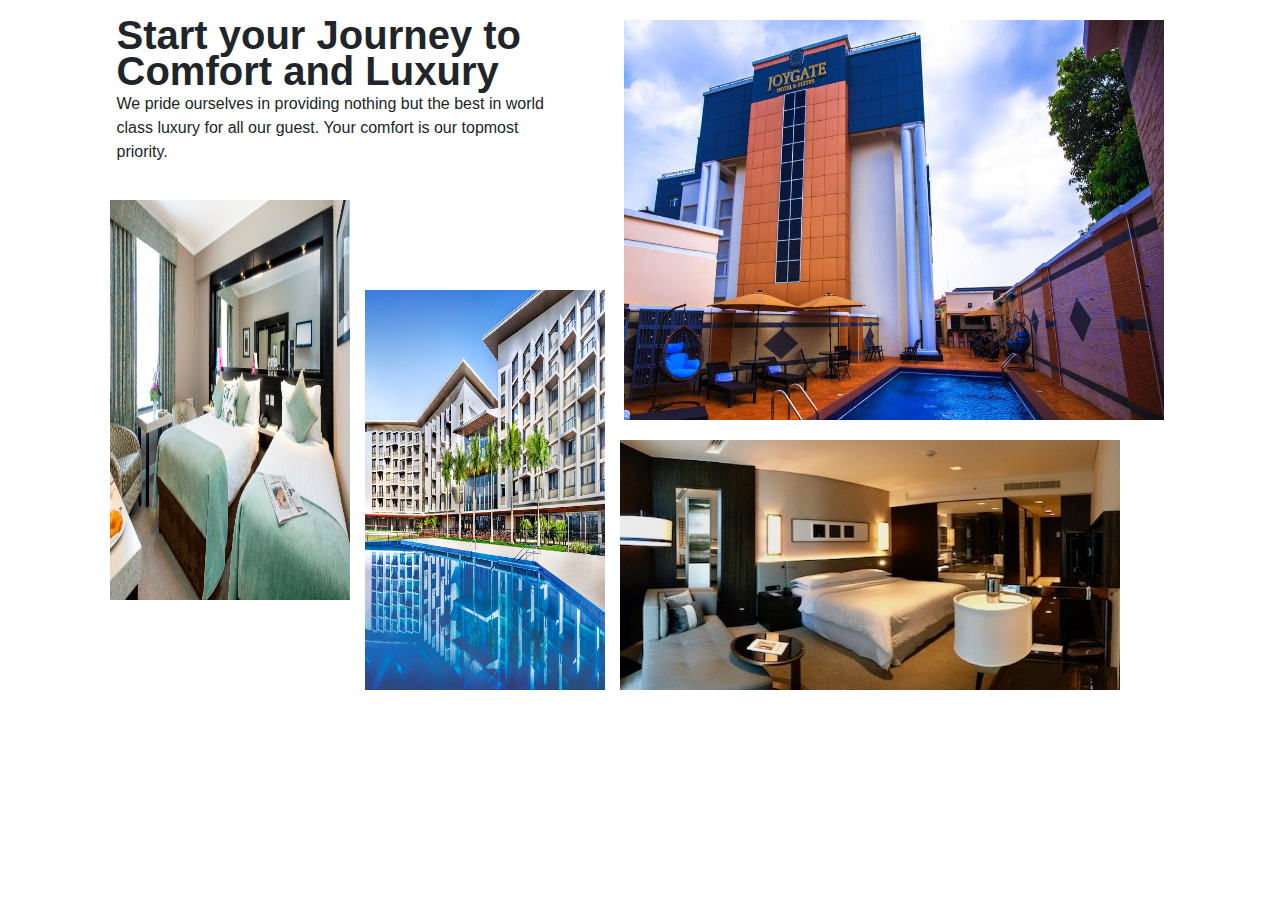
<file: task3.html>
<!DOCTYPE html>
<html lang="en">
<head>
    <meta charset="UTF-8">
    <meta name="viewport" content="width=device-width, initial-scale=1.0">
    <title>Homepage</title>


    <link rel="stylesheet" href="https://stackpath.bootstrapcdn.com/bootstrap/4.4.1/css/bootstrap.min.css" integrity="sha384-Vkoo8x4CGsO3+Hhxv8T/Q5PaXtkKtu6ug5TOeNV6gBiFeWPGFN9MuhOf23Q9Ifjh" crossorigin="anonymous">

     <link rel="stylesheet" type="text/css" href="task3.css">
</head>
<body>
    <div class="container">
		<div class="header"> 
    			<p> <span class="big">Start your Journey to Comfort and Luxury </span>
    	   		<br> We pride ourselves in providing nothing but the best in world class luxury for all our guest. Your comfort is our topmost priority.</p>
			<div id="image1"> <img src="img1.jpg" width="540px" height="400px"></div>
    	</div>

    	<div class="pic">
    	<div id="image2"><img src="img2.jpg" width="240" height="400"></div>
    	<div id="image3"><img src="img3.jpg" width="240" height="400"></div>
    	<div id="image4"> <img src="img4.jpg" width="500" height="250"></div>
    </div>
</div>



<script src="https://code.jquery.com/jquery-3.4.1.slim.min.js" integrity="sha384-J6qa4849blE2+poT4WnyKhv5vZF5SrPo0iEjwBvKU7imGFAV0wwj1yYfoRSJoZ+n" crossorigin="anonymous"></script>
<script src="https://cdn.jsdelivr.net/npm/popper.js@1.16.0/dist/umd/popper.min.js" integrity="sha384-Q6E9RHvbIyZFJoft+2mJbHaEWldlvI9IOYy5n3zV9zzTtmI3UksdQRVvoxMfooAo" crossorigin="anonymous"></script>
<script src="https://stackpath.bootstrapcdn.com/bootstrap/4.4.1/js/bootstrap.min.js" integrity="sha384-wfSDF2E50Y2D1uUdj0O3uMBJnjuUD4Ih7YwaYd1iqfktj0Uod8GCExl3Og8ifwB6" crossorigin="anonymous"></script>
</body>
</html>
</file>
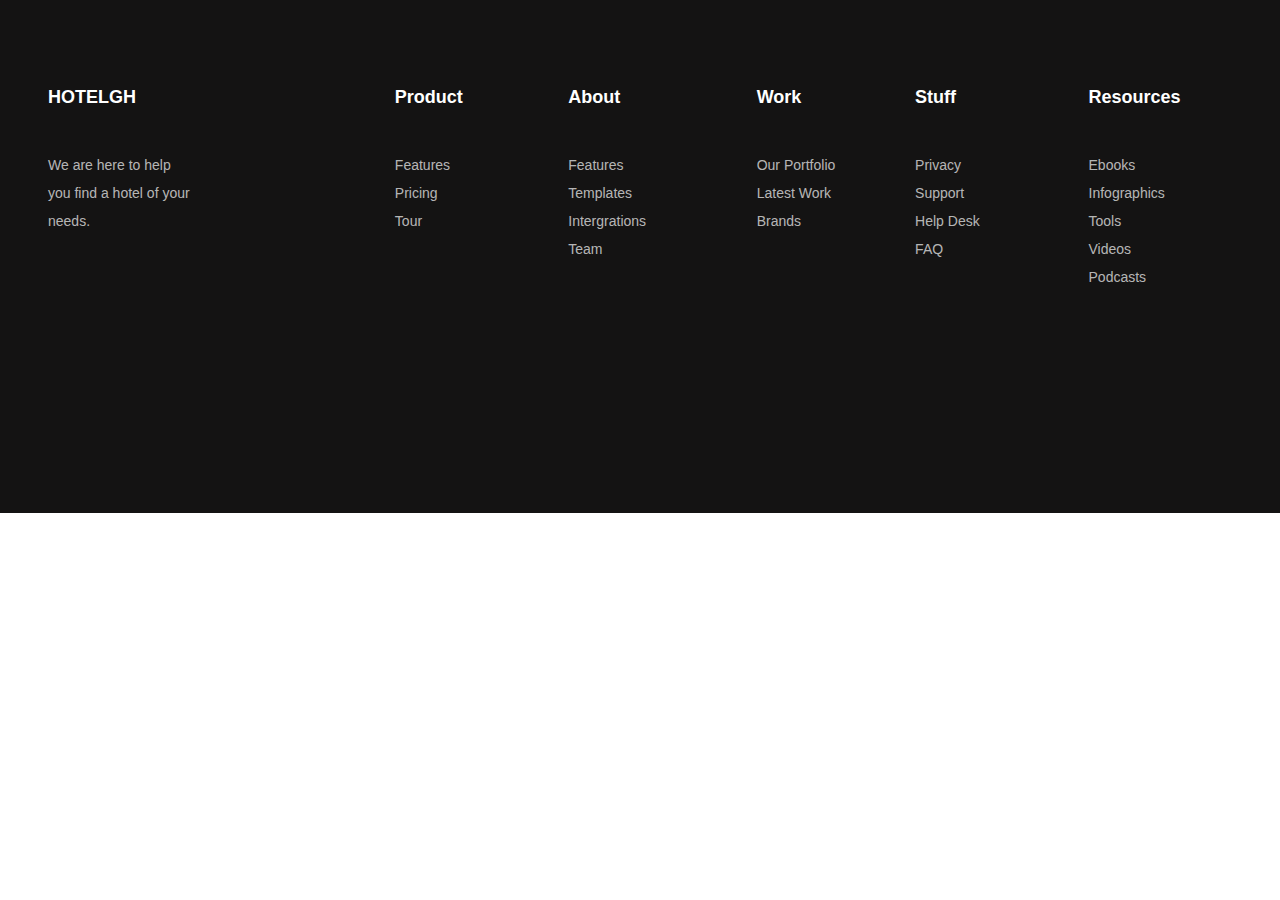
<file: hngdesign/footer.html>
<!DOCTYPE html>
<html lang="en">
  <head>
    <meta charset="UTF-8" />
    <meta name="viewport" content="width=device-width, initial-scale=1.0" />
    <title></title>
    <link rel="stylesheet" href="css/bootstrap.min.css" />
    <link rel="stylesheet" href="css/style.css" />
  </head>
  <body>
    <footer class="ftco-footer ftco-bg-dark ftco-section">
      <div class="container-fluid px-md-5 px-3">
        <div class="row mb-5">
          <div class="col">
            <div class="ftco-footer-widget mb-4">
              <h2 class="ftco-heading-2">HOTELGH</h2>
              <p>We are here to help you find a hotel of your needs.</p>
              <ul
                class="ftco-footer-social list-unstyled float-md-left float-lft mt-3"
              >
                <li class="ftco-animate">
                  <a href="###"><span class="icon-twitter"></span></a>
                </li>
                <li class="ftco-animate">
                  <a
                    href="###"></a><span class="icon-facebook"></span
                  ></a>
                </li>
                <li class="ftco-animate">
                  <a href="###"><span class="icon-instagram"></span
                  ></a>
                </li>
              </ul>
            </div>
          </div>
          <div class="col"></div>
          <div class="col">
            <div class="ftco-footer-widget mb-4">
              <h2 class="ftco-heading-2">Product</h2>
              <ul class="list-unstyled open-hours">
                <li class="d-flex">
                  <span>Features</span>
                </li>
                <li class="d-flex">
                  <span>Pricing</span>
                </li>
                <li class="d-flex">
                  <span>Tour</span>
                </li>
              </ul>
            </div>
          </div>
          <div class="col">
            <div class="ftco-footer-widget mb-4">
              <h2 class="ftco-heading-2">About</h2>
              <ul class="list-unstyled open-hours">
                <li class="d-flex">
                  <span>Features</span>
                </li>
                <li class="d-flex">
                  <span>Templates</span>
                </li>
                <li class="d-flex">
                  <span>Intergrations</span>
                </li>
                <li class="d-flex">
                  <span>Team</span>
                </li>
              </ul>
            </div>
          </div>
            <div class="col">
              <div class="col">
                <div class="ftco-footer-widget mb-4">
                  <h2 class="ftco-heading-2">Work</h2>
                  <ul class="list-unstyled open-hours">
                    <li class="d-flex">
                      <span>Our Portfolio</span>
                    </li>
                    <li class="d-flex">
                      <span>Latest Work</span>
                    </li>
                    <li class="d-flex">
                      <span>Brands</span>
                    </li>
                  </ul>
                </div>
              </div>
            </div>
          <div class="col">
            <div class="ftco-footer-widget mb-4">
              <h2 class="ftco-heading-2">Stuff</h2>
              <ul class="list-unstyled open-hours">
                <li class="d-flex">
                  <span>Privacy</span>
                </li>
                <li class="d-flex">
                  <span>Support</span>
                </li>
                <li class="d-flex">
                  <span>Help Desk</span>
                </li>
                <li class="d-flex">
                  <span>FAQ</span>
                </li>
              </ul>
            </div>
          </div>
          <div class="col">
            <div class="ftco-footer-widget mb-4">
              <h2 class="ftco-heading-2">Resources</h2>
              <ul class="list-unstyled open-hours">
                <li class="d-flex">
                  <span>Ebooks</span>
                </li>
                <li class="d-flex">
                  <span>Infographics</span>
                </li>
                <li class="d-flex">
                  <span>Tools</span>
                </li>
                <li class="d-flex">
                  <span>Videos</span>
                </li>
                <li class="d-flex">
                  <span>Podcasts</span>
                </li>
              </ul>
            </div>
          </div>
      </div>
    </footer>
  </body>
</html>
</file>
<file: task3.css>
/* Media Queries: Tablet Landscape */
@media screen and (max-width: 1060px) {
    #primary { width:67%; }
    #secondary { width:30%; margin-left:3%;}  
}

/* Media Queries: Tabled Portrait */
@media screen and (max-width: 768px) {
    #primary { width:100%; }
    #secondary { width:100%; margin:0; border:none; }
}

div .header{
    display: flex;
    margin-top: 20px;
    justify-content: space-around;
}
 .big{
    font-size: 40px;
    font-weight: bolder;
    line-height: 30px;
}
p{
    width: 40%;
    text-align: left;
    margin-left: 0px ;
}

div .pic{
    display: grid;
    grid-template-columns: 220px 220px 1fr ;
    gap: 35px;
    margin-left: 25px;
}

div #image1{
    background-image: url(img1.jpg);
    max-width: 100%;
    height: auto;
}

div #image2{
   position: relative;
   bottom: 220px;
  
}

div #image3{
    position: relative;
    bottom: 130px;
  
}
div #image4{
    position: relative;
    top: 20px;
    right: 0px;
    
}
</file>
